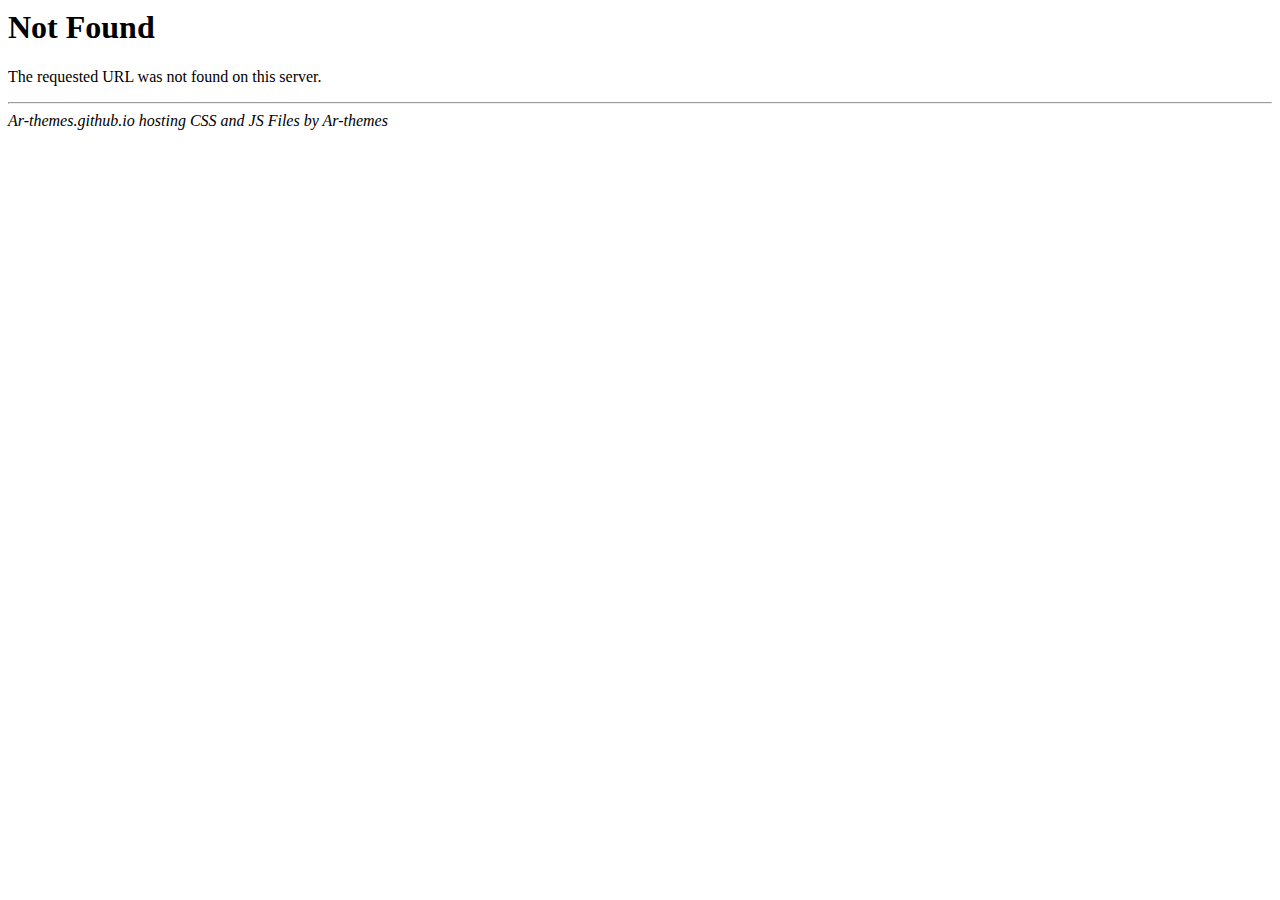
<file: scripts/index.html>
<html><head>
    <meta charset="utf-8">
    <title>404 Not Found</title>
    <style type="text/css">
      body {
        font-family: Times New Roman ,serif;
        font-size: 16px;
      }
      h1 {
        line-height: 1.2;
        margin: 0 0 21.4333px;
      }
    </style>
  </head>
  <body>
    <h1>Not Found</h1>
    <p>The requested URL was not found on this server.</p>
    <hr>
    <address>Ar-themes.github.io hosting CSS and JS Files by Ar-themes</address>
  

</body></html>
</file>
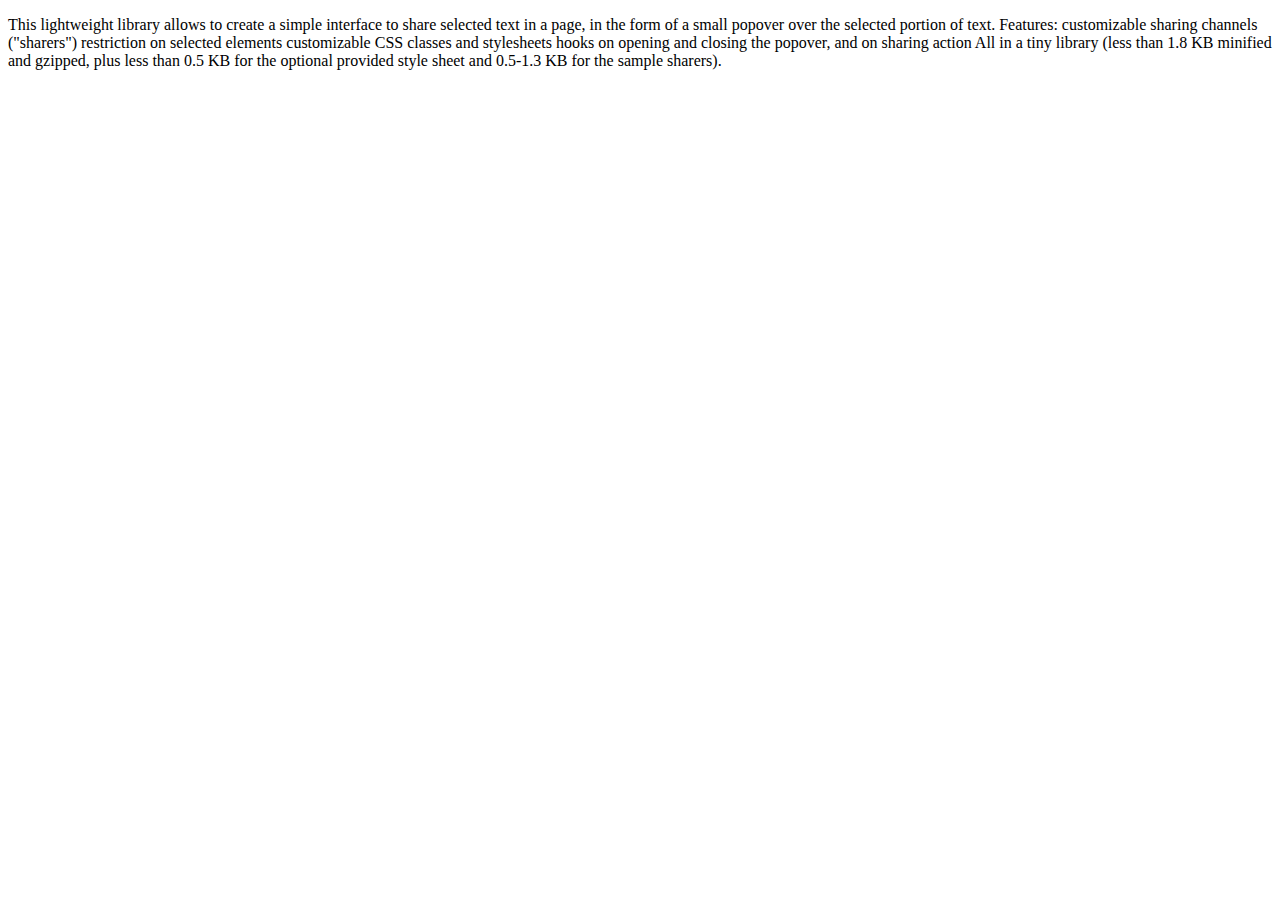
<file: share.html>
<!DOCTYPE html>
<html>
<head>
	<title>share</title>
	<meta charset="utf-8">
	<meta property="fb:app_id" content="123456789" />
	<link rel="stylesheet" type="text/css" href="highlight-share.css">

</head>
<body>

	<p id="shareable">
		This lightweight library allows to create a simple interface to share selected text in a page, in the form of a small popover over the selected portion of text. Features: customizable sharing channels ("sharers") restriction on selected elements customizable CSS classes and stylesheets hooks on opening and closing the popover, and on sharing action All in a tiny library (less than 1.8 KB minified and gzipped, plus less than 0.5 KB for the optional provided style sheet and 0.5-1.3 KB for the sample sharers).
	</p>

	<script data-main="scripts/main" src="scripts/require.js"></script>

</body>
</html>
</file>
<file: highlight-share.css>
.highlight-share-popover {
 max-width:8em;
 pointer-events:none;
 -webkit-filter:drop-shadow(0 1px 3px rgba(0,0,0,.35));
 filter:drop-shadow(0 1px 3px rgba(0,0,0,.35));
 transition:top 75ms ease-out,left 75ms ease-out;
 -webkit-animation:e .18s forwards linear;
 animation:e .18s forwards linear
}
@media (max-width:500px) {
 .highlight-share-popover {
  display:none
 }
}
.highlight-share-popover:before {
 content:"";
 position:absolute;
 bottom:100%;
 left:50%;
 width:0;
 height:0;
 margin:.25em -.5em;
 border-width:.5em .5em 0;
 border-style:solid;
 border-color:#00a4bd transparent
}
.highlight-share-popover ul {
 pointer-events:auto;
 list-style:none;
 padding:0;
 margin:-.75em 0 0;
 white-space:nowrap;
 background:#00a4bd;
 color:#fff;
 border-radius:.25em;
 position:absolute;
 left:50%;
 -webkit-transform:translate(-50%,-100%);
 transform:translate(-50%,-100%)
}
.highlight-share-popover ul li {
 display:inline-block;
 width:33px;
 height:33px;
 line-height:2;
 text-align:center
}
.highlight-share-popover ul li a {
 display:inline-block;
 width:100%;
 height:100%;
 color:inherit;
 box-sizing:border-box;
 padding:.35em
}
.highlight-share-popover ul li[data-share-via=copy] svg {
 max-height:19px
}
.highlight-share-popover ul li path {
 fill:#fff
}
.highlight-share-popover ul li polyline {
 stroke:#fff
}


@-webkit-keyframes e {
 0% {
  -webkit-transform:matrix(.97,0,0,1,0,12);
  transform:matrix(.97,0,0,1,0,12);
  opacity:0
 }
 20% {
  -webkit-transform:matrix(.99,0,0,1,0,2);
  transform:matrix(.99,0,0,1,0,2);
  opacity:.7
 }
 40% {
  -webkit-transform:matrix(1,0,0,1,0,-1);
  transform:matrix(1,0,0,1,0,-1);
  opacity:1
 }
 70% {
  -webkit-transform:matrix(1,0,0,1,0,0);
  transform:matrix(1,0,0,1,0,0);
  opacity:1
 }
 to {
  -webkit-transform:matrix(1,0,0,1,0,0);
  transform:matrix(1,0,0,1,0,0);
  opacity:1
 }
}
@keyframes e {
 0% {
  -webkit-transform:matrix(.97,0,0,1,0,12);
  transform:matrix(.97,0,0,1,0,12);
  opacity:0
 }
 20% {
  -webkit-transform:matrix(.99,0,0,1,0,2);
  transform:matrix(.99,0,0,1,0,2);
  opacity:.7
 }
 40% {
  -webkit-transform:matrix(1,0,0,1,0,-1);
  transform:matrix(1,0,0,1,0,-1);
  opacity:1
 }
 70% {
  -webkit-transform:matrix(1,0,0,1,0,0);
  transform:matrix(1,0,0,1,0,0);
  opacity:1
 }
 to {
  -webkit-transform:matrix(1,0,0,1,0,0);
  transform:matrix(1,0,0,1,0,0);
  opacity:1
 }
}
</file>
